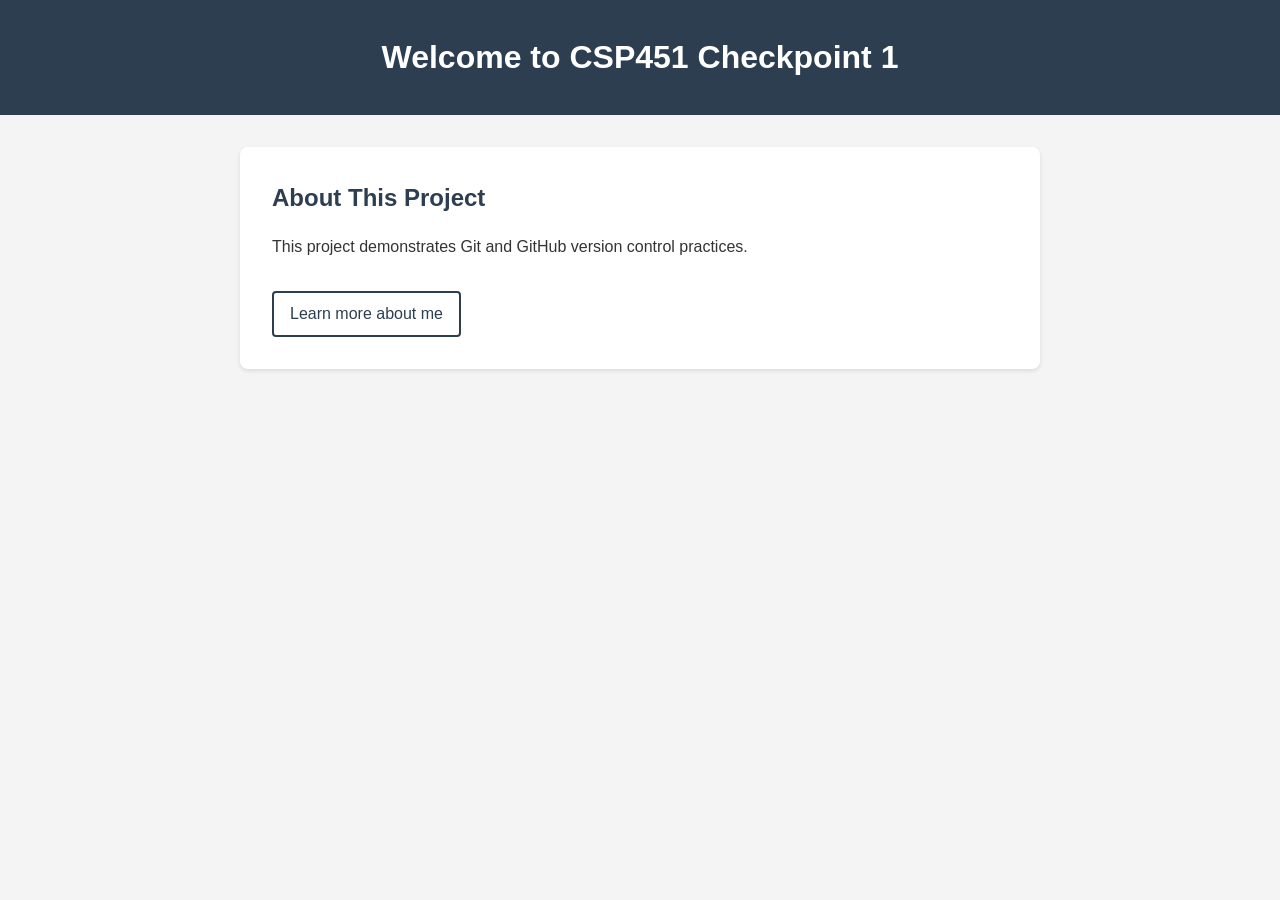
<file: index.html>
<!DOCTYPE html>
<html lang="en">
<head>
    <meta charset="UTF-8">
    <meta name="viewport" content="width=device-width, initial-scale=1.0">
    <title>CSP451 Checkpoint 1</title>
    <link rel="stylesheet" href="style.css">
</head>
<body>
    <header>
        <h1>Welcome to CSP451 Checkpoint 1</h1>
    </header>
    <main>
        <section>
            <h2>About This Project</h2>
            <p>This project demonstrates Git and GitHub version control practices.</p>
            <nav>
                <a href="about.html">Learn more about me</a>
            </nav>
        </section>
    </main>
    <script src="script.js"></script>
</body>
</html>
</file>
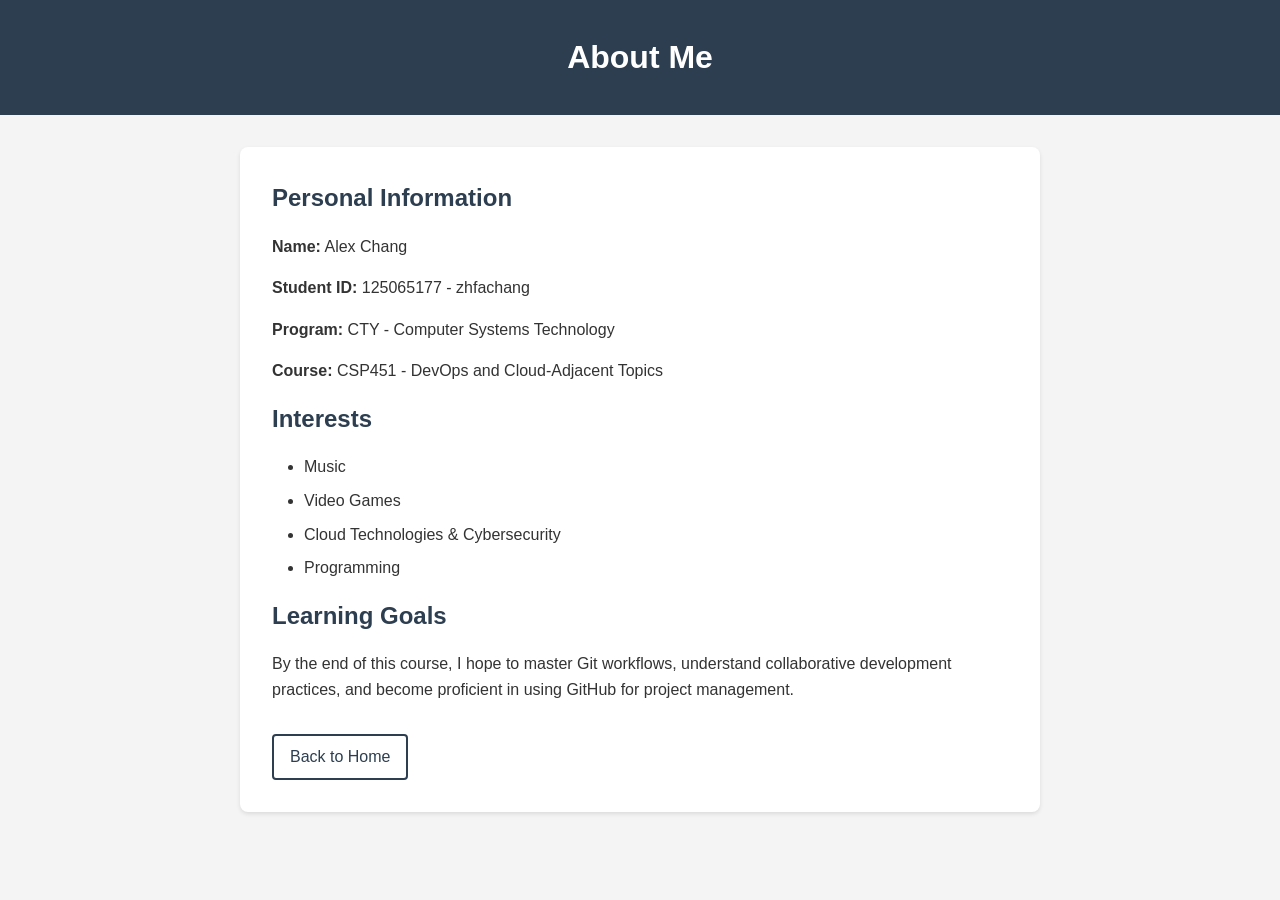
<file: about.html>
<!DOCTYPE html>
<html lang="en">
<head>
    <meta charset="UTF-8">
    <meta name="viewport" content="width=device-width, initial-scale=1.0">
    <title>About Me - CSP451 Checkpoint 1</title>
    <link rel="stylesheet" href="style.css">
</head>
<body>
    <header>
        <h1>About Me</h1>
    </header>
    <main>
        <section>
            <h2>Personal Information</h2>
            <p><strong>Name:</strong> Alex Chang</p>
            <p><strong>Student ID:</strong> 125065177 - zhfachang</p>
            <p><strong>Program:</strong> CTY - Computer Systems Technology</p>
            <p><strong>Course:</strong> CSP451 - DevOps and Cloud-Adjacent Topics</p>
        </section>
        <section>
            <h2>Interests</h2>
            <ul>
                <li>Music</li>
                <li>Video Games</li>
                <li>Cloud Technologies & Cybersecurity</li>
                <li>Programming</li>
            </ul>
        </section>
        <section>
            <h2>Learning Goals</h2>
            <p>By the end of this course, I hope to master Git workflows, understand collaborative development practices, and become proficient in using GitHub for project management.</p>
        </section>
        <nav>
            <a href="index.html">Back to Home</a>
        </nav>
    </main>
    <script src="script.js"></script>
</body>
</html>
</file>
<file: style.css>
*, *::before, *::after {
  box-sizing: border-box;
}

* {
    margin: 0;
    padding: 0;
}

@media (prefers-reduced-motion: no-preference) {
  html {
    interpolate-size: allow-keywords;
  }
}

body {
    font-family: Arial, sans-serif;
    -webkit-font-smoothing: antialiased;
    line-height: 1.6;
    color: #333;
    background-color: #f4f4f4;
}

img, picture, video, canvas, svg {
  display: block;
  max-width: 100%;
}

input, button, textarea, select {
  font: inherit;
}

header {
    background-color: #2c3e50;
    color: white;
    padding: 2rem;
    text-align: center;
}

main {
    max-width: 800px;
    margin: 2rem auto;
    padding: 2rem;
    background-color: white;
    border-radius: 8px;
    box-shadow: 0 2px 4px rgba(0,0,0,0.1);
}

h2 {
    color: #2c3e50;
    margin-bottom: 1rem;
}

p {
    margin-bottom: 1rem;
}

nav {
    margin-top: 2rem;
}

nav a {
    color: #2c3e50;
    text-decoration: none;
    padding: 0.5rem 1rem;
    border: 2px solid #2c3e50;
    border-radius: 4px;
    display: inline-block;
    transition: background-color 0.3s;
}

nav a:hover {
    background-color: #2c3e50;
    color: white;
}

ul {
    margin-left: 2rem;
    margin-bottom: 1rem;
}

li {
    margin-bottom: 0.5rem;
}
</file>
